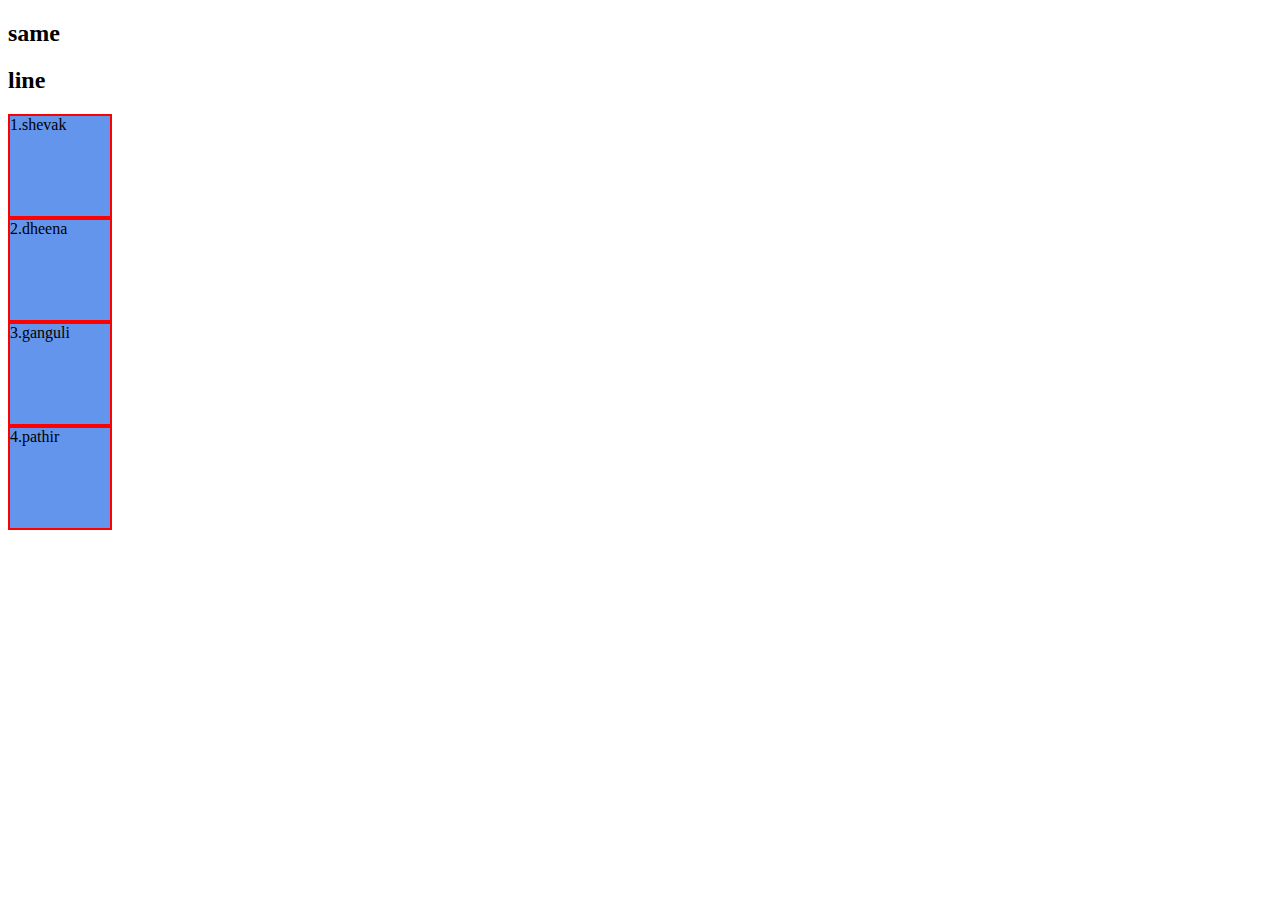
<file: display.html>
<!DOCTYPE html>
<html lang="en">
<head>
    <meta charset="UTF-8">
    <meta name="viewport" content="width=device-width, initial-scale=1.0">
    <title>Document</title>
    <link rel="stylesheet" href="style.css">
</head>
<body> <div>
    <h2 clss="inline">same</h2>
    <h2 clss="inline">line</h2>
</div>
<div class="flex=container">
    <div class="item">1.shevak</div>
    <div class="item">2.dheena</div>
    <div class="item">3.ganguli</div>
    <div class="item">4.pathir</div>
</div>
</body>
</html>
</file>
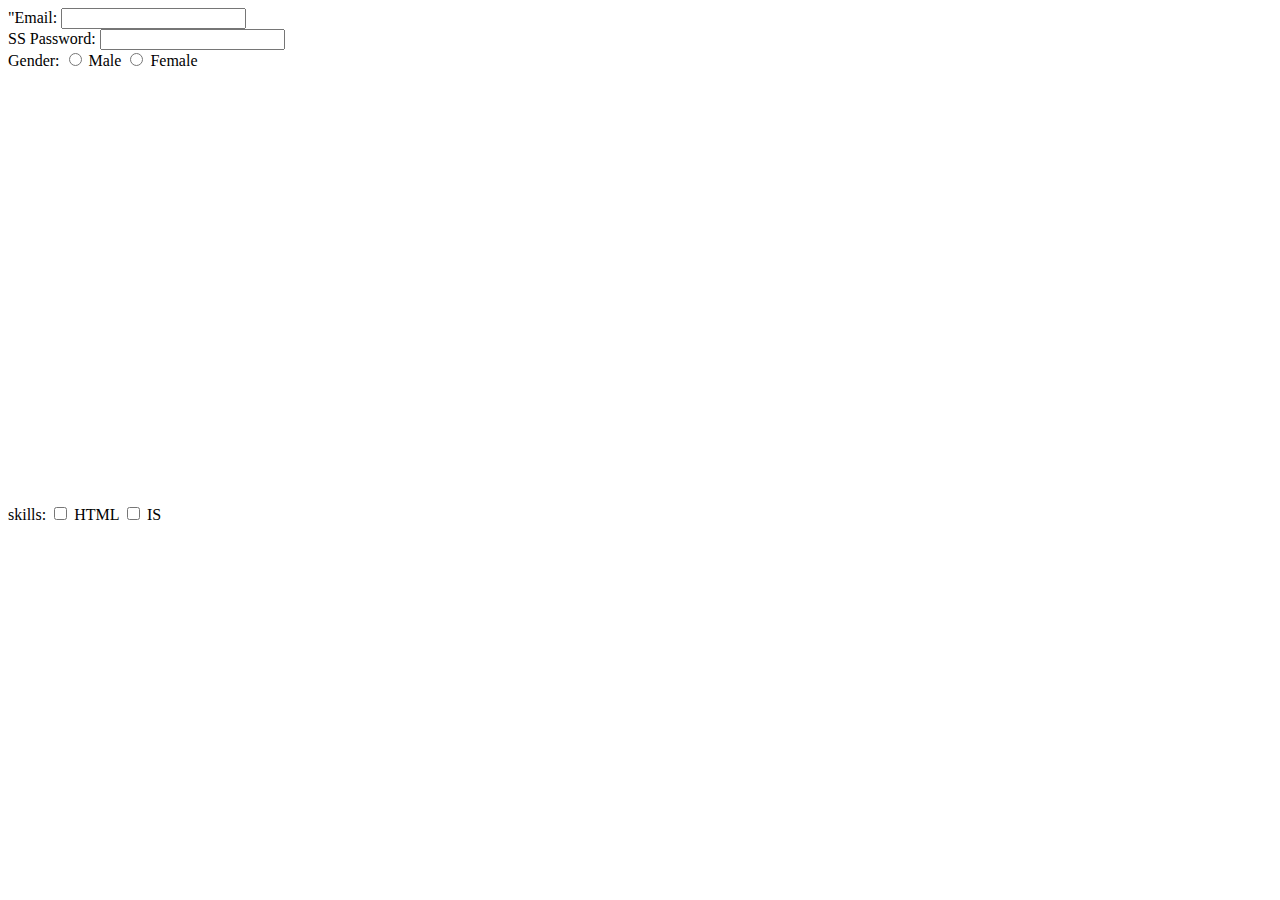
<file: form.html>
<!DOCTYPE html>
<html lang="en">
<head>
    <meta charset="UTF-8">
    <meta name="viewport" content="width=device-width, initial-scale=1.0">
    <title>Document</title>
</head>
<body>
    <label for="">"Email:</label>
    <input type=="email name="" id=""><br>SS
    <label for=""></label>Password:</label>
    <input type="password"name="" id=""><br>
    <label for="">Gender:</label>
    <input type="radio" name="gender" id="" value="html">
    <label for="">Male</label>
    <input type="radio" name="gender" id="" value="ID">
    <label for="">Female</label>
    <br>
    <label for="">skills:</label>
        <input type="checkbox" name="skills" id "" value="html">
        <label for="">HTML</label>
        <input type="checkbox" name="skills" id="" value="css">
        <label for=">CSS</label>
        <input type="checkbox"name="skills" id=" value=IS>
        <label for="">IS</label>
        <iframe src="https://www.google.com/maps/embed?pb=!1m18!1m12!1m3!1d9312.350461681048!2d77.10331473463542!3d11.08644512007716!2m3!1f0!2f0!3f0!3m2!1i1024!2i768!4f13.1!3m3!1m2!1s0x3ba8ff47f1aa9e5b%3A0xec7493d4b2b6cbe7!2sArasur%2C%20Tamil%20Nadu%20641048!5e0!3m2!1sen!2sin!4v1749639197617!5m2!1sen!2sin" width="600" height="450" style="border:0;" allowfullscreen="" loading="lazy" referrerpolicy="no-referrer-when-downgrade"></iframe>
</body>
</html>
</file>
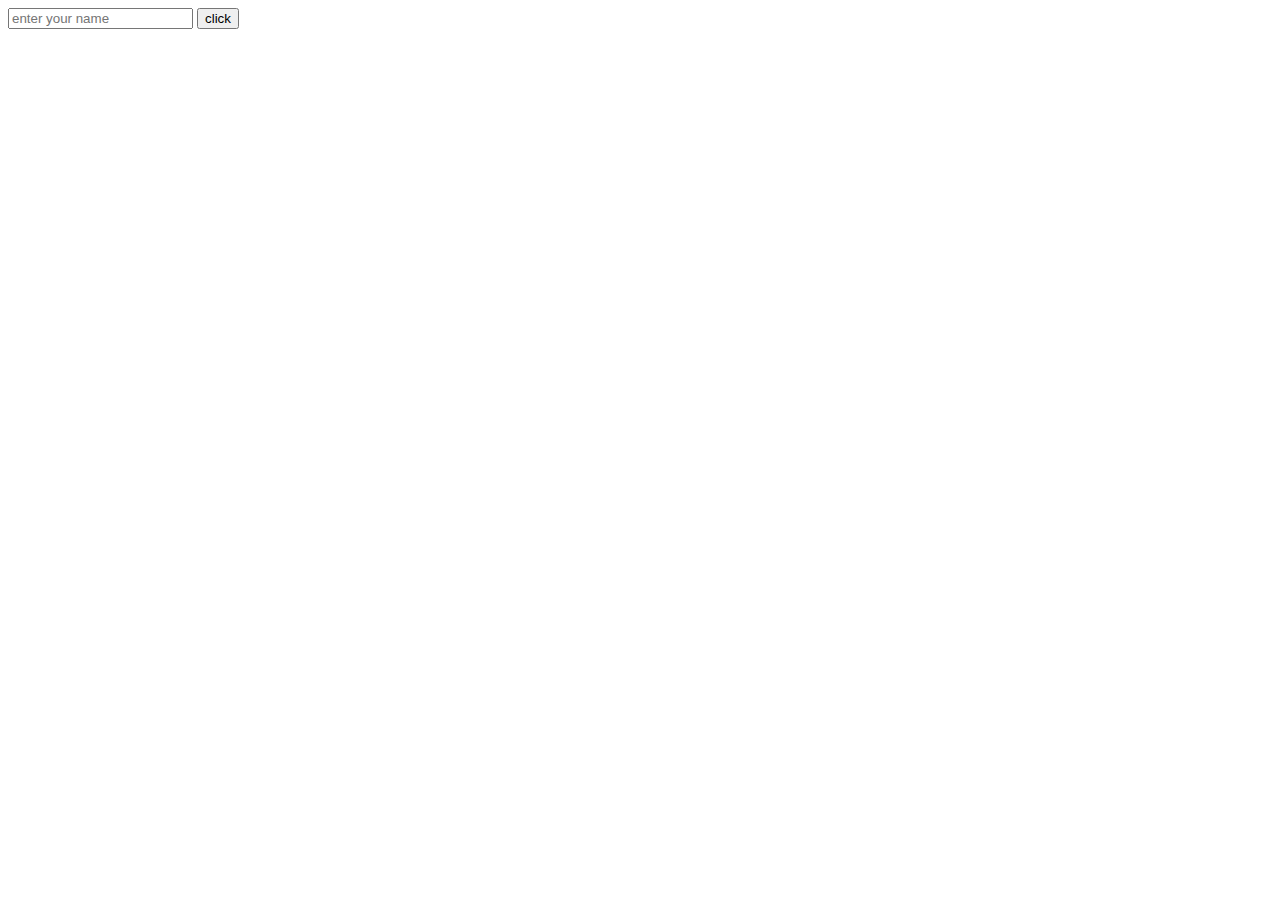
<file: input.html>
<!DOCTYPE html>
<html lang="en">
<head>
    <meta charset="UTF-8">
    <meta name="viewport" content="width=device-width, initial-scale=1.0">
    <title>Document</title>
</head>
<body>
    <link rel="stylesheet" href="style.css">
    <input type="text" id="name" placeholder="enter your name">
    <button onclick="greet()">click</button>
    <h1 id="result"></h1>
    <script>
         function greet(){
            let name=document.getElementById("name").value
            document.getElementById("result").innerText = "Hello, " + name + "sanj";
         }
    </script>
</body>
</html>
</file>
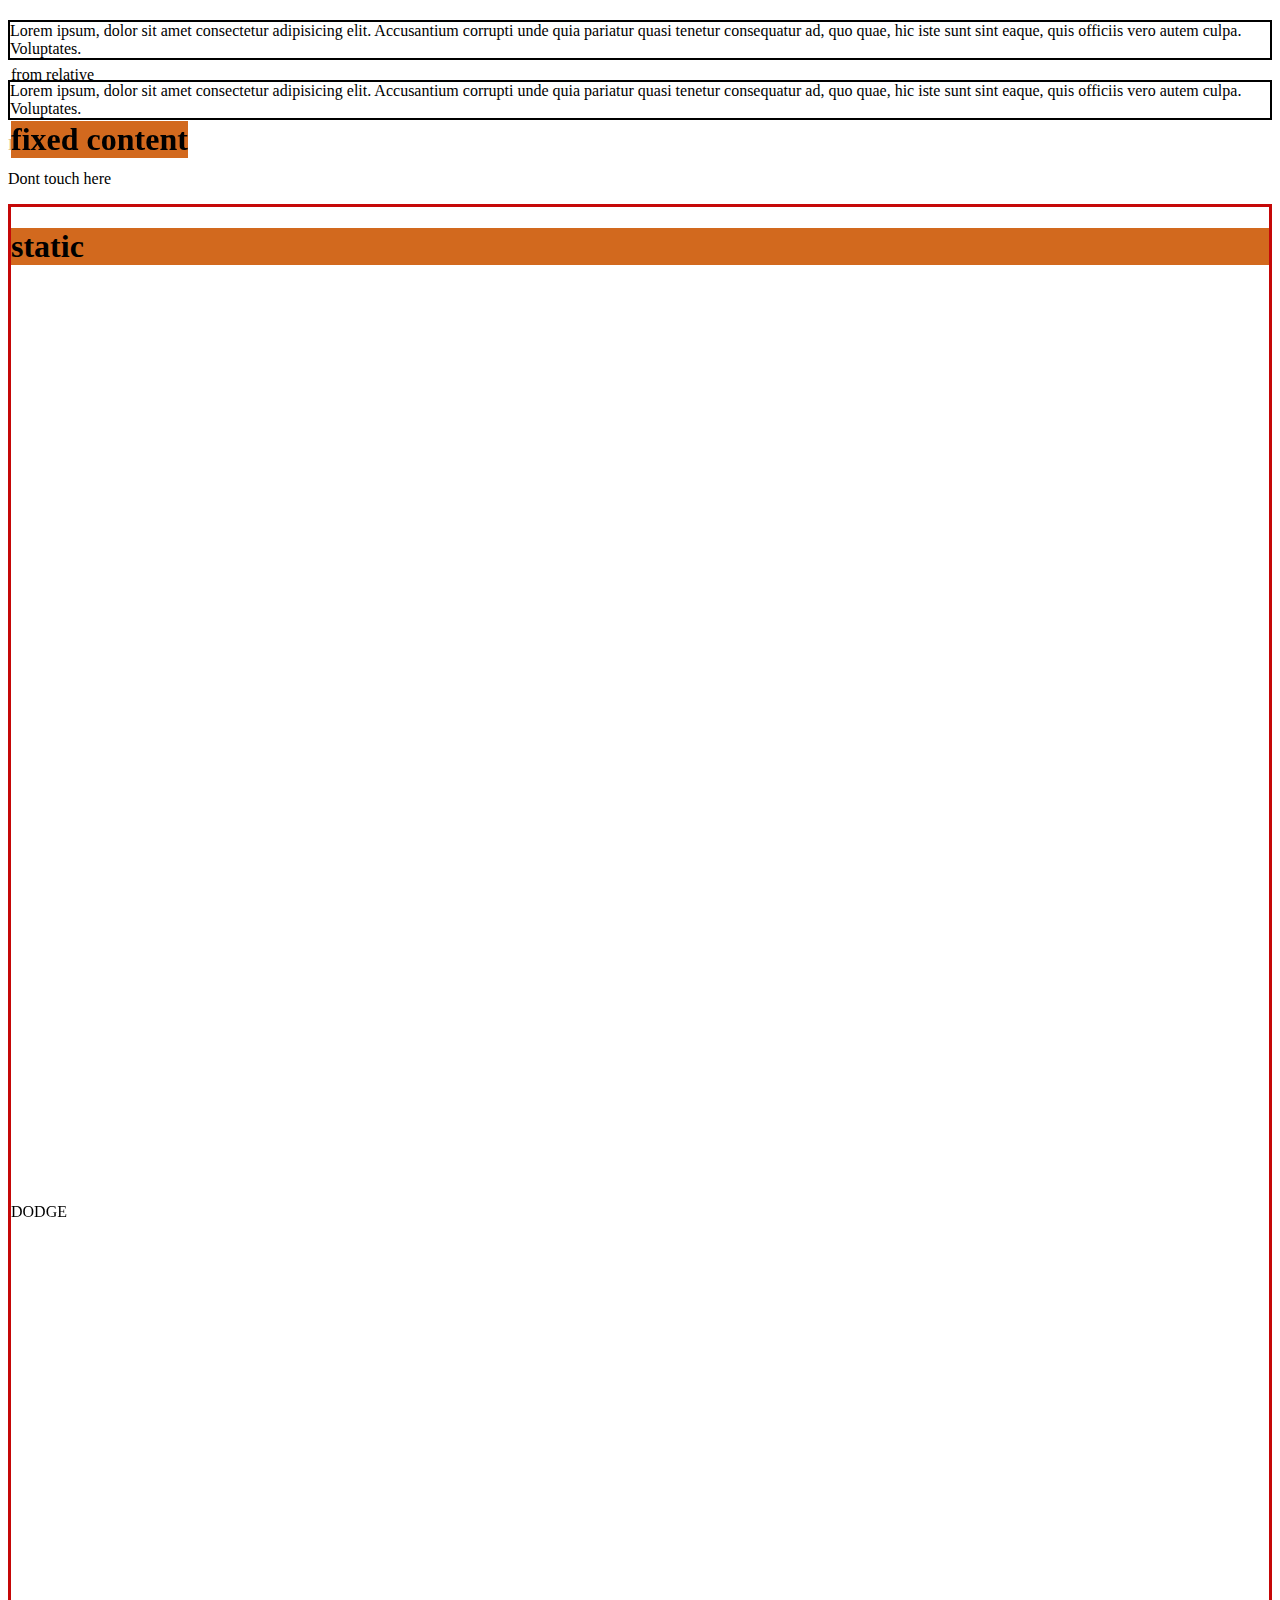
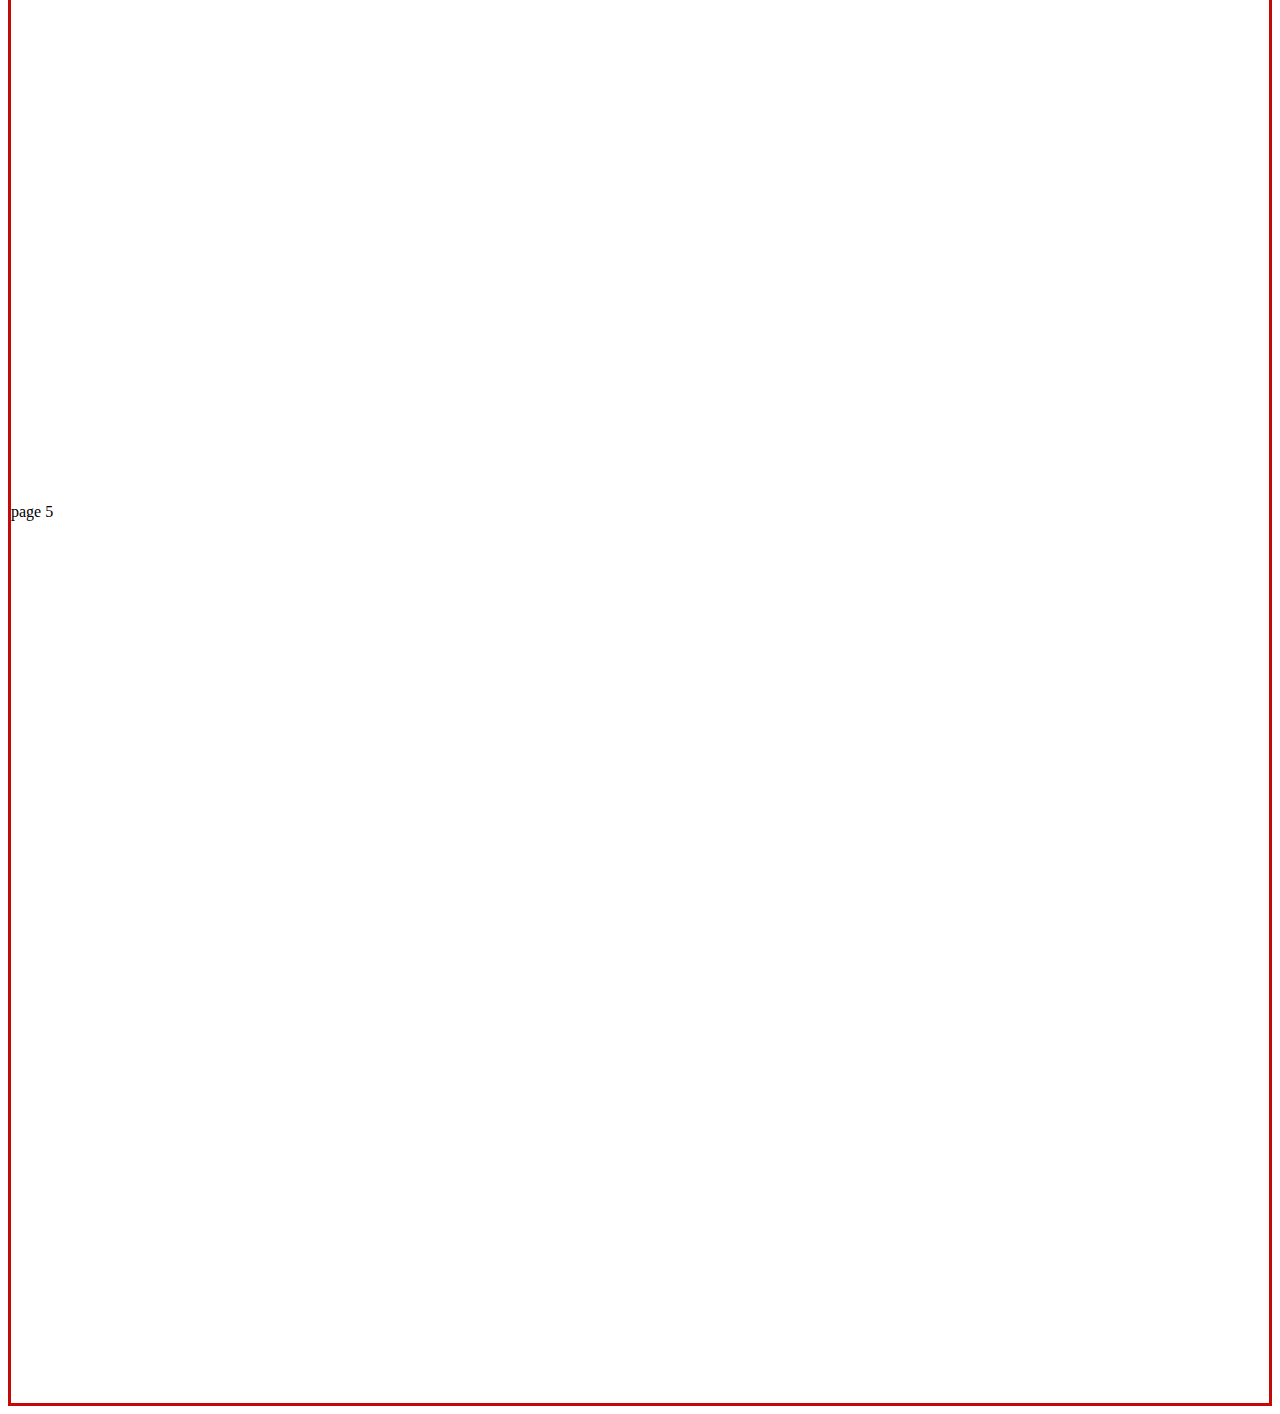
<file: parent.html>
<!DOCTYPE html>
<html lang="en">
<head>
    <meta charset="UTF-8">
    <meta name="viewport" content="width=device-width, initial-scale=1.0">
    <title>Document</title>
    <link rel="stylesheet" href="style.css">
</head>
<body>
    <p class="margin">
        Lorem ipsum, dolor sit amet consectetur adipisicing elit. Accusantium corrupti unde quia pariatur quasi tenetur consequatur ad, quo quae, hic iste sunt sint eaque, quis officiis vero autem culpa. Voluptates.</p>
        <p class="margin1">
        Lorem ipsum, dolor sit amet consectetur adipisicing elit. Accusantium corrupti unde quia pariatur quasi tenetur consequatur ad, quo quae, hic iste sunt sint eaque, quis officiis vero autem culpa. Voluptates.</p>    

    <div class="parent">
                       <p>Dont touch here</p>
                  </div>
                  <p>Dont touch here</p>
    <div class="position">
        <h1 class="static">static</h1>
    <div class="relative">
        <p>from relative</p>
    </div>
    <div class="page">
        <h1 class="fixed"> 
            fixed content
        </h1>
    </div>
    <div class="page">
        <p class="sticky">
            DODGE
        </P>
    </div>
    <div class="page">
        page 5
    </div>
    

</body>
</html>
</file>
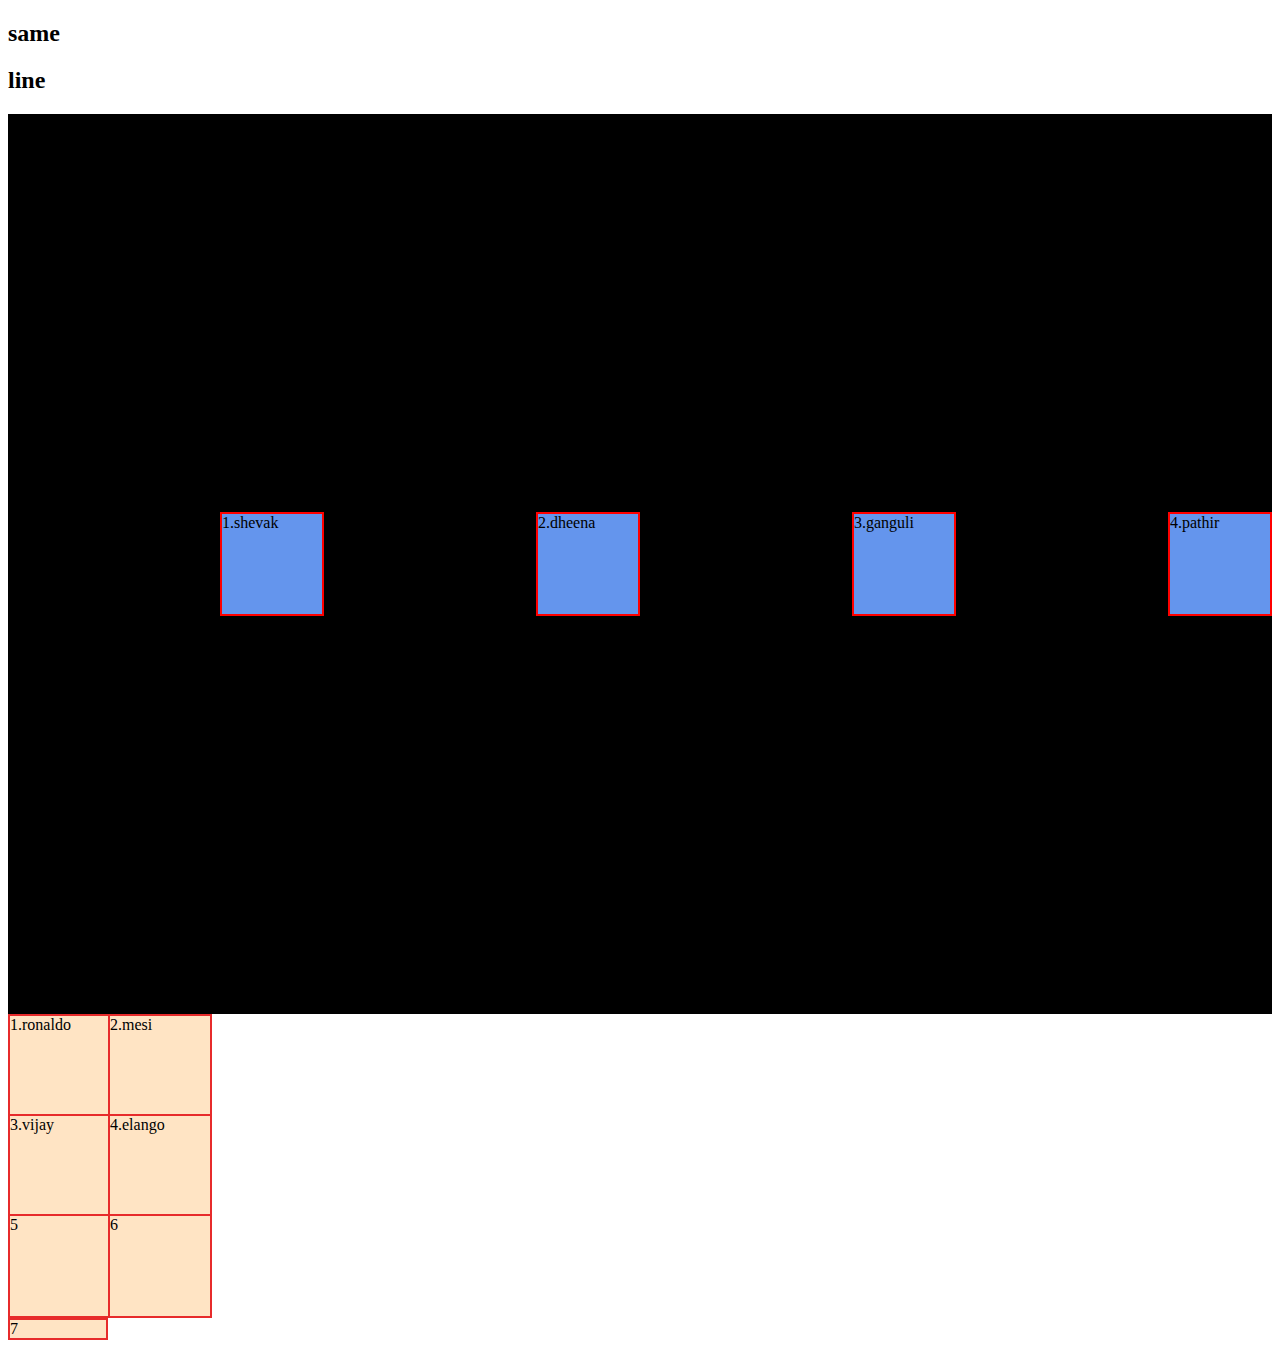
<file: san.html>
<!DOCTYPE html>
<!-- saved from url=(0034)http://127.0.0.1:5500/display.html -->
<html lang="en"><head><meta http-equiv="Content-Type" content="text/html; charset=UTF-8">
    
    <meta name="viewport" content="width=device-width, initial-scale=1.0">
    <title>Document</title>
    <link rel="stylesheet" href="./san_files/style.css">
</head>
<body> <div>
    <h2 clss="inline">same</h2>
    <h2 clss="inline">line</h2>
</div>
<div class="flex-container"><br>
    <div class="item">1.shevak</div>
    <div class="item">2.dheena</div>
    <div class="item">3.ganguli</div>
    <div class="item">4.pathir</div> 
</div>
<div class="grid-container">
        <div class="item">1.ronaldo</div>
        <div class="item">2.mesi</div>
        <div class="item">3.vijay</div>
        <div class="item">4.elango</div>
        <div class="item">5</div>
        <div class="item">6</div>
        <div class="item7">7</div>
    </div>
<!-- Code injected by live-server -->
<script>
	// <![CDATA[  <-- For SVG support
	if ('WebSocket' in window) {
		(function () {
			function refreshCSS() {
				var sheets = [].slice.call(document.getElementsByTagName("link"));
				var head = document.getElementsByTagName("head")[0];
				for (var i = 0; i < sheets.length; ++i) {
					var elem = sheets[i];
					var parent = elem.parentElement || head;
					parent.removeChild(elem);
					var rel = elem.rel;
					if (elem.href && typeof rel != "string" || rel.length == 0 || rel.toLowerCase() == "stylesheet") {
						var url = elem.href.replace(/(&|\?)_cacheOverride=\d+/, '');
						elem.href = url + (url.indexOf('?') >= 0 ? '&' : '?') + '_cacheOverride=' + (new Date().valueOf());
					}
					parent.appendChild(elem);
				}
			}
			var protocol = window.location.protocol === 'http:' ? 'ws://' : 'wss://';
			var address = protocol + window.location.host + window.location.pathname + '/ws';
			var socket = new WebSocket(address);
			socket.onmessage = function (msg) {
				if (msg.data == 'reload') window.location.reload();
				else if (msg.data == 'refreshcss') refreshCSS();
			};
			if (sessionStorage && !sessionStorage.getItem('IsThisFirstTime_Log_From_LiveServer')) {
				console.log('Live reload enabled.');
				sessionStorage.setItem('IsThisFirstTime_Log_From_LiveServer', true);
			}
		})();
	}
	else {
		console.error('Upgrade your browser. This Browser is NOT supported WebSocket for Live-Reloading.');
	}
	// ]]>
</script>

</body></html>
</file>
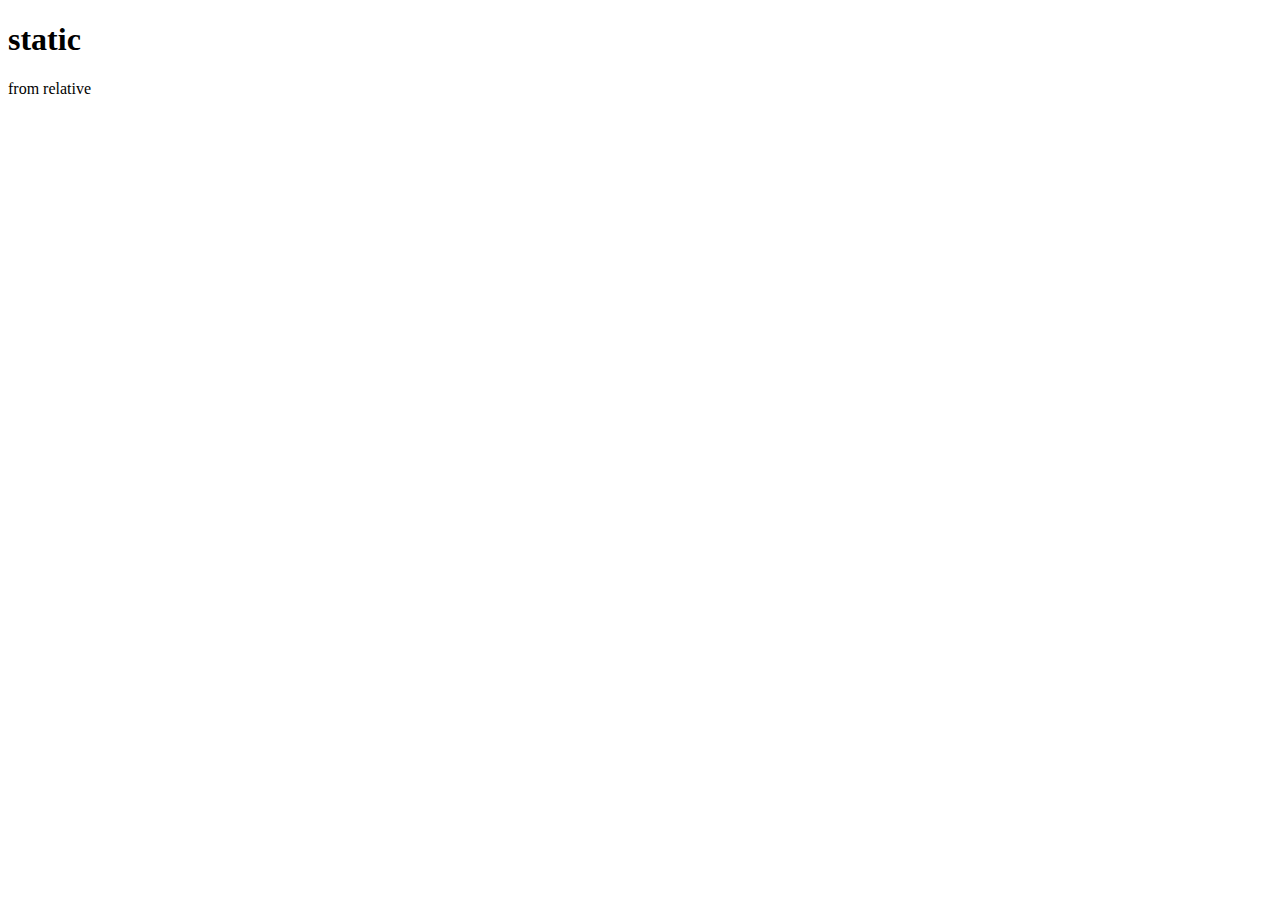
<file: sk.html>
<!DOCTYPE html>
<html lang="en">
<head>
    <meta charset="UTF-8">
    <meta name="viewport" content="width=device-width, initial-scale=1.0">
    <title>Document</title>
</head>
<body>
    <div class="position">
        <h1 class="static">static</h1>
    <div class="relative">
        <p>from relative</p>
    </div>

</body>
</html>
</file>
<file: style.css>
.line{
                    background-color: rgb(115, 206, 107);
              }
              h1{
                  background-color: chocolate;
              }
              .parent p{
                color: burlywood;
              }
              
              p:hover{
                color: rgb(255, 0, 119);
              }
                  
        
.border{
    border: 2px solid black;
    padding-left: 50px;
    border-radius: 20px;
    border-style: dotted;
}
.margin{
    border: 2px solid black;
    margin-top: 20px;
}
.margin1{
    border: 2px solid black;
    margin-top: 20px;
}
.static{
    position: static;
}
.position{
        border: 3px solid rgb(197, 8, 8);
}
.relative{
    position: absolute;
    top: 50px;
}
.page{
    height: 100vh;
}
.fixed{
    position: fixed;
    top: 100px;
}
.sticky{
     position: sticky;
     top: 50px;
}
.inline{
        display: flex;
}
.flex-container{
     display: flex;
     flex-direction:initial;
     justify-content:space-between;
     align-items: center;
     background-color: black;
     height: 100vh;
}
.item{
    background-color: cornflowerblue;
    border: 2px solid red;
    height: 100px;
    width: 100px;
}
.item{
    /* flex-grow: 2; */
    flex: shrink 0;
}
.navbar{
    display:flex;
    color: black;
    justify-content: space-evenly;
    padding-left: 20px;
    padding-right: 20px;
    background-color: aqua;
    border-radius: 30px;
    font-family: Arial, Helvetica, sans-serif;
    font-size: 30px;

}
.grid-container {
    display: grid;
    grid-template-rows: 100px 100px;
    grid-template-columns: 100px 100px;
}
.grid-container div{
    background-color: bisque;
    border: 2px solid rgb(231, 43, 43);
}
.grid-container1{
    display:grid;
    grid-template-rows: 100px 100px 100px;
    grid-template-columns: 100px 100px 100px 100px;
    gap: 10px
}
.grid-container1 div{
    background-color:coral;
    border: 2px solid red;
}
.item4{
    grid-column-start: 1;
    grid-column-end: 5;
}
.item5{
    grid-column-start: 1;
    grid-column-end: 3;
}
.item6{
    grid-column-start: 4;
}
.item7{
    grid-column-start: 1;
    grid-column-end: 5;
}
</file>
<file: san_files/style.css>
.line{
                    background-color: rgb(115, 206, 107);
              }
              h1{
                  background-color: chocolate;
              }
              .parent p{
                color: burlywood;
              }
              
              p:hover{
                color: rgb(255, 0, 119);
              }
                  
        
.border{
    border: 2px solid black;
    padding-left: 50px;
    border-radius: 20px;
    border-style: dotted;
}
.margin{
    border: 2px solid black;
    margin-top: 20px;
}
.margin1{
    border: 2px solid black;
    margin-top: 20px;
}
.static{
    position: static;
}
.position{
        border: 3px solid rgb(197, 8, 8);
}
.relative{
    position: absolute;
    top: 50px;
}
.page{
    height: 100vh;
}
.fixed{
    position: fixed;
    top: 100px;
}
.sticky{
     position: sticky;
     top: 50px;
}
.inline{
        display: flex;
}
.flex-container{
     display: flex;
     flex-direction:initial;
     justify-content:space-between;
     align-items: center;
     background-color: black;
     height: 100vh;
}
.item{
    background-color: cornflowerblue;
    border: 2px solid red;
    height: 100px;
    width: 100px;
}
.item{
    /* flex-grow: 2; */
    flex: shrink 0;
}
.navbar{
    display:flex;
    color: black;
    justify-content: space-evenly;
    padding-left: 20px;
    padding-right: 20px;
    background-color: aqua;
    border-radius: 30px;
    font-family: Arial, Helvetica, sans-serif;
    font-size: 30px;

}
.grid-container {
    display: grid;
    grid-template-rows: 100px 100px;
    grid-template-columns: 100px 100px;
}
.grid-container div{
    background-color: bisque;
    border: 2px solid rgb(231, 43, 43);
}
</file>
